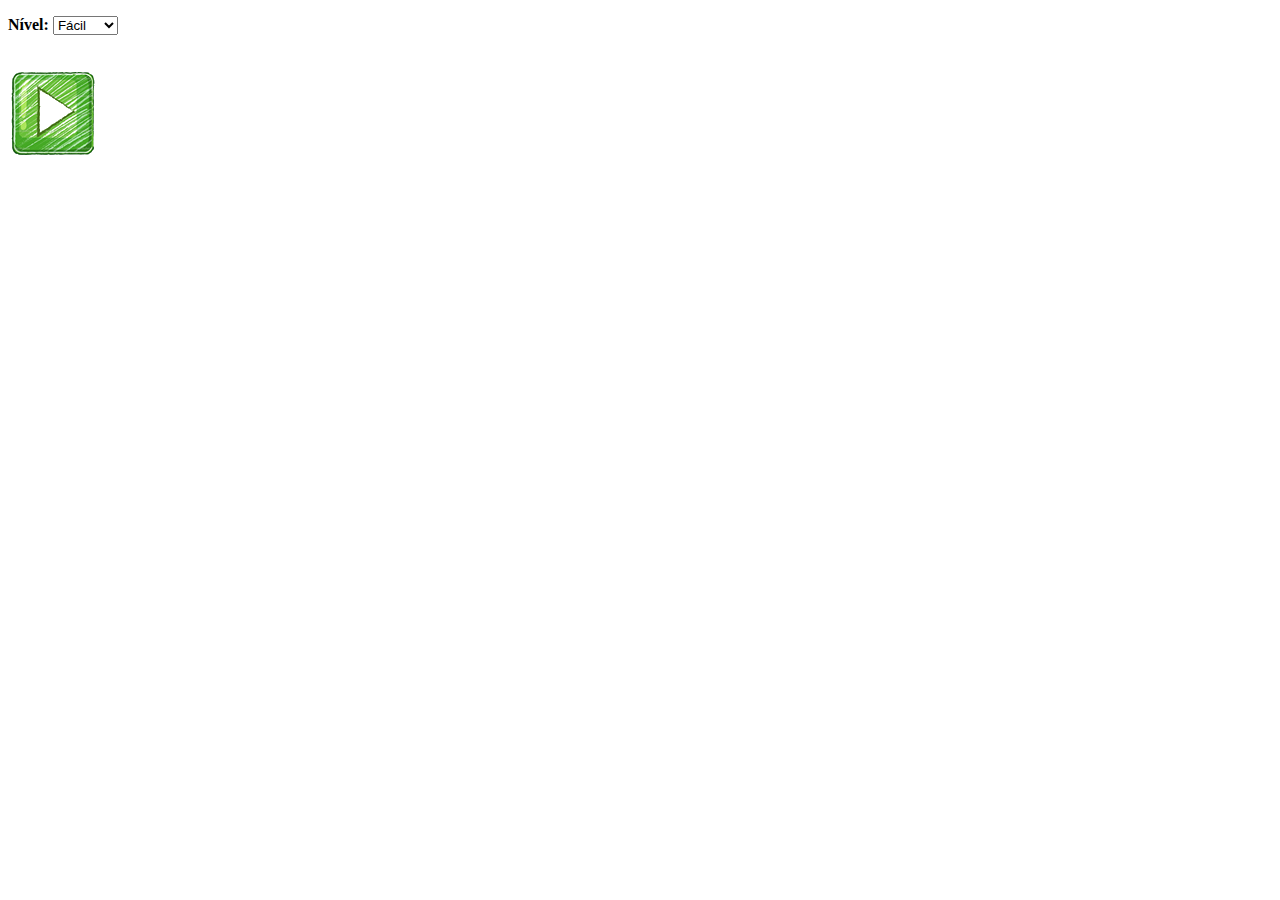
<file: Jogo estourar balões/index.html>
<!DOCTYPE HTML>
<html lang="pt-br">
	<head>
		<meta charset="UTF-8">

		<title>Estourando balões</title>

		<script language='Javascript'>
			
			function iniciarJogo() {
				var dificuldade = document.getElementById('opcao').value;

				window.location.href = 'jogo.html?' + dificuldade;
				return dificuldade;
			}

		</script>
	</head>

	<body>
		<div>
		<p>
			<b>Nível:</b>
			<select id="opcao">
				<option value="1">Fácil</option>
				<option value="2">Normal</option>
				<option value="3">Difícil</option>
			</select>
		</p>
		<br>
		<img src="imagens/iniciar.png" onclick="iniciarJogo();">
		</div>

	</body>
	
</html>
</file>
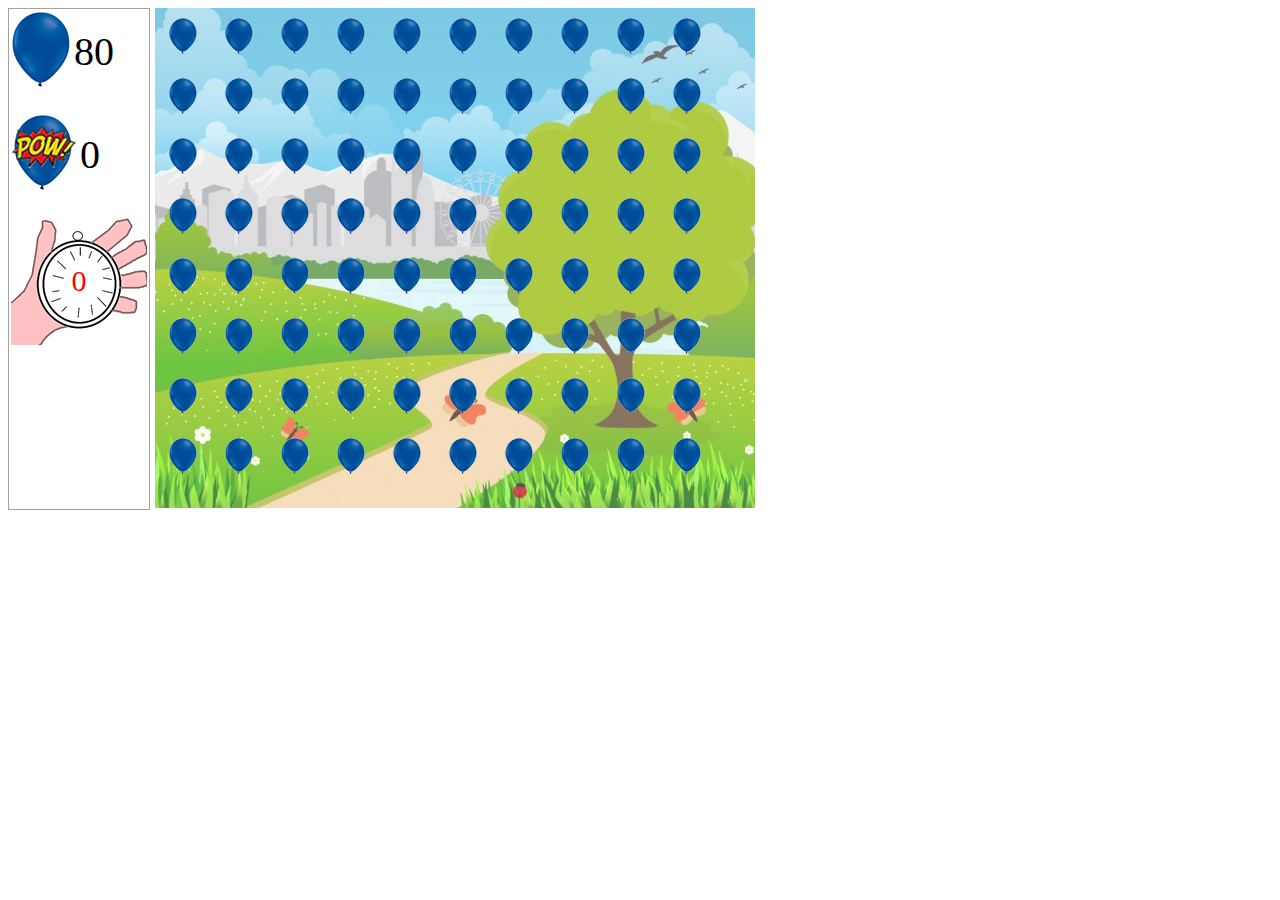
<file: Jogo estourar balões/jogo.html>
<!DOCTYPE HTML>
<html lang="pt-br">
	<head>
		<meta charset="UTF-8">

		<title>Estourando balões</title>
		<link rel="stylesheet" type="text/css" href="estilo.css">
		<script src="jogo.js"></script>

	</head>

	<body onload="iniciaJogo()">
		<div class="div-jogo">
			<table border="0">
				<tr>
					<td>
						<img src="imagens/balao_azul_grande.png" />
					</td>
					<td>
						<span id="baloes_inteiros" style="font-size: 40px;"></span>
					</td>
				</tr>
			</table>
			<br/>

			<table border="0">
				<tr>
					<td>
						<img src="imagens/balao_azul_grande_estourado.png" />
					</td>
					<td>
						<span id="baloes_estourados" style="font-size: 40px;"></span>
					</td>
				</tr>
			</table>
			<br/>

			<table border="0" class="tabela-cronometro">
				<tr>
					<td style="background: url('imagens/cronometro.png'); text-align: center;">
						<span id="cronometro" style="color: red; font-size: 30px;"></span>
					</td>
				</tr>
			</table>
		</div>

		<div id="cenario" class="div-cenario">
			
		</div>

	</body>
	
</html>
</file>
<file: Jogo estourar balões/estilo.css>
.div-jogo {
	float: left; 
	width: auto; 
	height: 500px; 
	background: #FFF; 
	border: 1px solid #A2A2A2;
	margin-right: 5px;
}

.tabela-cronometro {
	width: 140px;
	height: 132px;
}

.div-cenario {
	float: left;
	width: 600px;
	height: 500px;
	background: url('imagens/cenario.png');
	background-position: bottom;
}
</file>
